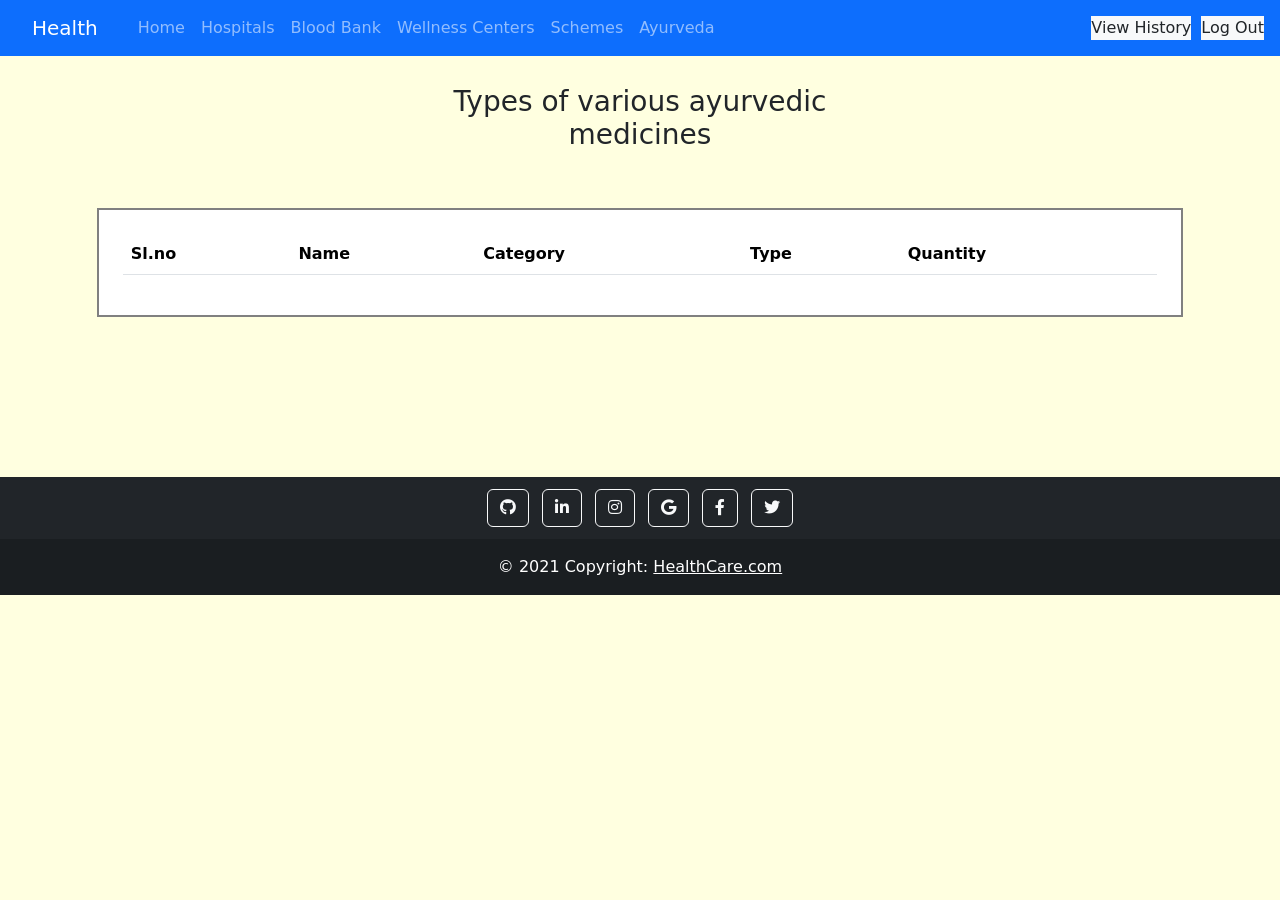
<file: ayurveda_backend.html>
<!doctype html>
<html lang="en">
  <head>
    <meta charset="utf-8">
    <meta name="viewport" content="width=device-width, initial-scale=1">
<link rel="stylesheet" href="https://pro.fontawesome.com/releases/v5.10.0/css/all.css" integrity="sha384-AYmEC3Yw5cVb3ZcuHtOA93w35dYTsvhLPVnYs9eStHfGJvOvKxVfELGroGkvsg+p" crossorigin="anonymous"/>
    <link href="https://cdn.jsdelivr.net/npm/bootstrap@5.1.3/dist/css/bootstrap.min.css" rel="stylesheet" integrity="sha384-1BmE4kWBq78iYhFldvKuhfTAU6auU8tT94WrHftjDbrCEXSU1oBoqyl2QvZ6jIW3" crossorigin="anonymous">
    <script src="https://code.jquery.com/jquery-3.6.0.js" integrity="sha256-H+K7U5CnXl1h5ywQfKtSj8PCmoN9aaq30gDh27Xc0jk=" crossorigin="anonymous"></script>
    <link rel="stylesheet" href="https://cdn.datatables.net/1.11.3/css/jquery.dataTables.min.css">
    <script src="https://cdn.datatables.net/1.11.3/js/jquery.dataTables.min.js"></script>
    <title>Ayurveda Search Repo</title>
  </head>
  <body  style="background-color: LightYellow;">
        <!-- navbar part -->
        <nav class="navbar navbar-expand-lg navbar-dark bg-primary px-3">
          <a class="navbar-brand px-3" href="#">Health</a>
          <button class="navbar-toggler" type="button" data-toggle="collapse" data-target="#navbarNav" aria-controls="navbarNav" aria-expanded="false" aria-label="Toggle navigation">
            <span class="navbar-toggler-icon"></span>
          </button>
          <div class="collapse navbar-collapse" id="navbarNav" style="display:flex;justify-content: space-between;">
            <div>
            <ul class="navbar-nav">
              <li class="nav-item active">
                <a class="nav-link" href="dash.php">Home <span class="sr-only">(current)</span></a>
              </li>
              <li class="nav-item">
                <a class="nav-link" href="hospital.html">Hospitals</a>
              </li>
              <li class="nav-item">
                <a class="nav-link" href="bloodbank.html">Blood Bank</a>
              </li>
              <li class="nav-item">
                <a class="nav-link" href="wellness.html">Wellness Centers</a>
              </li>
              <li class="nav-item">
                  <a class="nav-link" href="schemes_index.php">Schemes</a>
              </li>
              <li class="nav-item">
                  <a class="nav-link" href="ayurveda.html">Ayurveda</a>
              </li> 
            </ul>
          </div>
          <div style="display:flex;justify-content:space between;">
          <div class="bg-light" style="margin-right:10px">
            <!-- <li class="nav-item"> -->
                <a class="nav-link" href="patient_history.php?a=<?php echo $aadhar?>">View History</a>
            <!-- </li> -->
          </div>
            <div class="bg-light">
              <!-- <li class="nav-item"> -->
                  <a class="nav-link" href="index.html">Log Out</a>
              <!-- </li> -->
            </div>
        </div>
          </div>
        </nav>


          <!-- searchbar implementations -->
        <div class="row mt-2">
            <div class="col-4"></div>
            <div class="col-4">
                    <div class="input-group">
                      <div class="form-outline" style="display: flex;justify-content:center;">
                        <div style="margin-top: 5%;">
                          <label><center><h3>Types of various ayurvedic medicines</h3></center></label>
                          <!-- <input type="search" id="form1" class="form-control" placeholder="Search by Name"> -->
                        </div>
                        <!-- <div style="margin-top: 20%;">
                          <button type="button" class="btn btn-primary" onclick="onSearch()">
                            <i class="fas fa-search"></i>
                          </button>
                        </div> -->
                      </div>
                    </div>
            </div>
            <div class="col-4"></div>
        
        </div>



      <!-- datatable part -->
      <div class="row mt-5">
        <div class="col-1"></div>
        <div class="col-10 p-4 " id="tbl-col"style="margin-bottom:140px;background-color:white;border:2px grey solid;">
            <table id="myTable" class="table ">
              <thead>
                <tr>
                  <th>Sl.no</th>
                  <th>Name</th>
                  <th>Category</th>
                  <th>Type</th>
                  <th>Quantity</th>
                </tr>
              </thead>

              <tbody>
              </tbody>

            </table>
        </div>
        <div class="col-1"></div>
        
    </div>

    <footer class="bg-dark text-center text-white " style="margin-top:20px;">
      <!-- Grid container -->
      <div class="container p-2 pb-0">
        <!-- Section: Social media -->
        <section class="mb-2">
          <!-- Github -->
          <a class="btn btn-outline-light btn-floating m-1" href="https://github.com/Karthikkadivela/" role="button"
            ><i class="fab fa-github"></i
          ></a>
          <!-- Linkedin -->
          <a class="btn btn-outline-light btn-floating m-1" href="https://www.linkedin.com/in/karthik-k-n-57a3151b5/" role="button"
            ><i class="fab fa-linkedin-in"></i
          ></a>
          <!-- Instagram -->
          <a class="btn btn-outline-light btn-floating m-1" href="https://www.instagram.com/karthikkn_2508/" role="button"
            ><i class="fab fa-instagram"></i
          ></a>
          <!-- Google -->
          <a class="btn btn-outline-light btn-floating m-1" href="https://www.google.com" role="button"
            ><i class="fab fa-google"></i
          ></a>
          <!-- Facebook -->
          <a class="btn btn-outline-light btn-floating m-1" href="#!" role="button"
            ><i class="fab fa-facebook-f"></i
          ></a>
    
          <!-- Twitter -->
          <a class="btn btn-outline-light btn-floating m-1" href="#!" role="button"
            ><i class="fab fa-twitter"></i
          ></a>
        </section>
        <!-- Section: Social media -->
      </div>
      <!-- Grid container -->
    
      <!-- Copyright -->
      <div class="text-center p-3" style="background-color: rgba(0, 0, 0, 0.2);">
        © 2021 Copyright:
        <a class="text-white" href="#">HealthCare.com</a>
      </div>
      <!-- Copyright -->
    </footer>
    

    <script src="https://cdn.jsdelivr.net/npm/bootstrap@5.1.3/dist/js/bootstrap.bundle.min.js" integrity="sha384-ka7Sk0Gln4gmtz2MlQnikT1wXgYsOg+OMhuP+IlRH9sENBO0LRn5q+8nbTov4+1p" crossorigin="anonymous"></script>
  </body>

<script>
  // var i = 0;
  // var tbll;
  $(document).ready(function() {
  
  // let searchinput=document.getElementById("form1").value;
  // var newstring=searchinput.toUpperCase();
  // let tbl=document.getElementById("tbl-col");
  // tbl.style.visibility = "visible";
  
  // if(i==1){
  //   tbll.destroy();
  // }
  $.ajax({
    "url": "./ayurveda.json",
    "success": function (data) {
      console.log(data);
    // i=1;
      $('#myTable').DataTable({
        data: data, 
        columns: [
          { "data": "Number"},
          { "data": "Name of the Ayurvedic/ Unani Medicines" },
          { "data": "Ayurvedic/ Unani Medicines" },
          { "data": "Type of Ayurvedic/ Unani Medicines" },
          { "data": "Quantity" }
        ]
      });
    }
  });
})
</script>

</html>
</file>
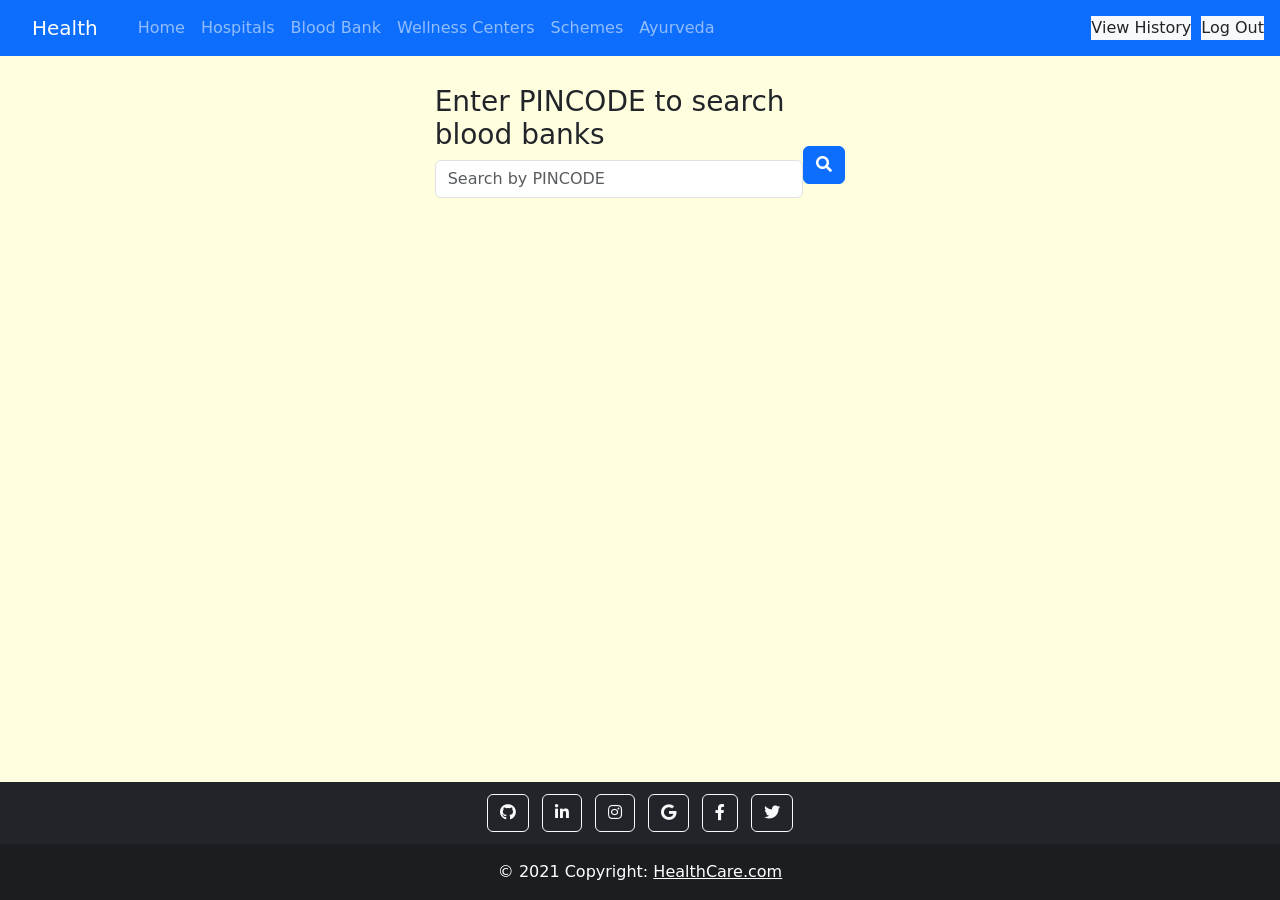
<file: bloodbank_donor_register.html>
<!doctype html>
<html lang="en">

<head>

    <meta charset="utf-8">
    <meta name="viewport" content="width=device-width, initial-scale=1">
    <link rel="stylesheet" href="https://pro.fontawesome.com/releases/v5.10.0/css/all.css"
        integrity="sha384-AYmEC3Yw5cVb3ZcuHtOA93w35dYTsvhLPVnYs9eStHfGJvOvKxVfELGroGkvsg+p" crossorigin="anonymous" />
    <link href="https://cdn.jsdelivr.net/npm/bootstrap@5.1.3/dist/css/bootstrap.min.css" rel="stylesheet"
        integrity="sha384-1BmE4kWBq78iYhFldvKuhfTAU6auU8tT94WrHftjDbrCEXSU1oBoqyl2QvZ6jIW3" crossorigin="anonymous">
    <script src="https://code.jquery.com/jquery-3.6.0.js" integrity="sha256-H+K7U5CnXl1h5ywQfKtSj8PCmoN9aaq30gDh27Xc0jk="
        crossorigin="anonymous"></script>
    <link rel="stylesheet" href="https://cdn.datatables.net/1.11.3/css/jquery.dataTables.min.css">
    <script src="https://cdn.datatables.net/1.11.3/js/jquery.dataTables.min.js"></script>
    <title>Donor Registration</title>
</head>

<body  style="background-color: LightYellow;">
    <!-- navbar part -->
    <nav class="navbar navbar-expand-lg navbar-dark bg-primary px-3">
        <a class="navbar-brand px-3" href="#">Health</a>
        <button class="navbar-toggler" type="button" data-toggle="collapse" data-target="#navbarNav" aria-controls="navbarNav" aria-expanded="false" aria-label="Toggle navigation">
          <span class="navbar-toggler-icon"></span>
        </button>
        <div class="collapse navbar-collapse" id="navbarNav" style="display:flex;justify-content: space-between;">
          <div>
          <ul class="navbar-nav">
            <li class="nav-item active">
              <a class="nav-link" href="dash.php">Home <span class="sr-only">(current)</span></a>
            </li>
            <li class="nav-item">
              <a class="nav-link" href="hospital.html">Hospitals</a>
            </li>
            <li class="nav-item">
              <a class="nav-link" href="bloodbank.html">Blood Bank</a>
            </li>
            <li class="nav-item">
              <a class="nav-link" href="wellness.html">Wellness Centers</a>
            </li>
            <li class="nav-item">
                <a class="nav-link" href="schemes_index.php">Schemes</a>
            </li>
            <li class="nav-item">
                <a class="nav-link" href="ayurveda.html">Ayurveda</a>
            </li> 
          </ul>
        </div>
        <div style="display:flex;justify-content:space between;">
        <div class="bg-light" style="margin-right:10px">
          <!-- <li class="nav-item"> -->
              <a class="nav-link" href="patient_history.php?a=<?php echo $aadhar?>">View History</a>
          <!-- </li> -->
        </div>
          <div class="bg-light">
            <!-- <li class="nav-item"> -->
                <a class="nav-link" href="index.html">Log Out</a>
            <!-- </li> -->
          </div>
      </div>
        </div>
      </nav>

    <!-- searchbar implementations -->
    <div class="row mt-2">
        <div class="col-4"></div>
        <div class="col-4">
                <div class="input-group">
                  <div class="form-outline" style="display: flex;justify-content:center;">
                    <div style="margin-top: 5%;">
                      <label><h3>Enter PINCODE to search blood banks</h3></label>
                      <input type="search" id="form1" class="form-control" placeholder="Search by PINCODE">
                    </div>
                    <div style="margin-top: 20%;">
                      <button type="button" class="btn btn-primary" onclick="onSearch()">
                        <i class="fas fa-search"></i>
                      </button>
                    </div>
                  </div>
                </div>
        </div>
        <div class="col-4"></div>
    
    </div>

    <!-- datatable part -->
    <div class="row mt-4">
        <div class="col-1"></div>
        <div class="col-10 p-4" id="tbl-col" style="background-color:white;visibility:hidden; border:2px grey solid;">
            <table id="myTable" class="table">
                <thead>
                    <tr>
                        <th>Name</th>
                        <th>Address</th>
                        <th>Contact Details</th>
                        <th>Actions</th>
                    </tr>
                </thead>
    
                <tbody>
                </tbody>
    
            </table>
        </div>
        <div class="col-1"></div>
    
    </div>

    <footer class="bg-dark text-center text-white fixed-bottom">
        <!-- Grid container -->
        <div class="container p-2 pb-0">
          <!-- Section: Social media -->
          <section class="mb-2">
            <!-- Github -->
            <a class="btn btn-outline-light btn-floating m-1" href="https://github.com/Karthikkadivela/" role="button"
              ><i class="fab fa-github"></i
            ></a>
            <!-- Linkedin -->
            <a class="btn btn-outline-light btn-floating m-1" href="https://www.linkedin.com/in/karthik-k-n-57a3151b5/" role="button"
              ><i class="fab fa-linkedin-in"></i
            ></a>
            <!-- Instagram -->
            <a class="btn btn-outline-light btn-floating m-1" href="https://www.instagram.com/karthikkn_2508/" role="button"
              ><i class="fab fa-instagram"></i
            ></a>
            <!-- Google -->
            <a class="btn btn-outline-light btn-floating m-1" href="https://www.google.com" role="button"
              ><i class="fab fa-google"></i
            ></a>
            <!-- Facebook -->
            <a class="btn btn-outline-light btn-floating m-1" href="#!" role="button"
              ><i class="fab fa-facebook-f"></i
            ></a>
      
            <!-- Twitter -->
            <a class="btn btn-outline-light btn-floating m-1" href="#!" role="button"
              ><i class="fab fa-twitter"></i
            ></a>
          </section>
          <!-- Section: Social media -->
        </div>
        <!-- Grid container -->
      
        <!-- Copyright -->
        <div class="text-center p-3" style="background-color: rgba(0, 0, 0, 0.2);">
          © 2021 Copyright:
          <a class="text-white" href="#">HealthCare.com</a>
        </div>
        <!-- Copyright -->
      </footer>



    <script src="https://cdn.jsdelivr.net/npm/bootstrap@5.1.3/dist/js/bootstrap.bundle.min.js"
        integrity="sha384-ka7Sk0Gln4gmtz2MlQnikT1wXgYsOg+OMhuP+IlRH9sENBO0LRn5q+8nbTov4+1p"
        crossorigin="anonymous"></script>
</body>

<script>
    var i = 0;
    var tbll;
    function onSearch() {
        let searchinput = document.getElementById("form1").value;
        let tbl = document.getElementById("tbl-col");
        tbl.style.visibility = "visible";

        if (i == 1) {
            tbll.destroy();
        }
        $.ajax({
            "url": "https://api.data.gov.in/resource/fced6df9-a360-4e08-8ca0-f283fc74ce15?api-key=579b464db66ec23bdd000001cdd3946e44ce4aad7209ff7b23ac571b&format=json&offset=0&limit=10&filters[_pincode]=" + searchinput,
            "success": function (data) {
                //   console.log(data);
                i = 1;
                tbll = $('#myTable').DataTable({
                    data: data.records,
                    columns: [
                        { "data": "_blood_bank_name" },
                        { "data": "__address" },
                        { "data": "__contact_no" },
                        
                        { "data": "sr_no",
                        "render": function (data, type, row) {
                                return '<a href="./add_donor.php?sr_no='+data+'" class="btn btn-primary">Enroll</a>';
                            }
                    
                    }
                    ]
                });
            }
        });
    }

</script>

</html>
</file>
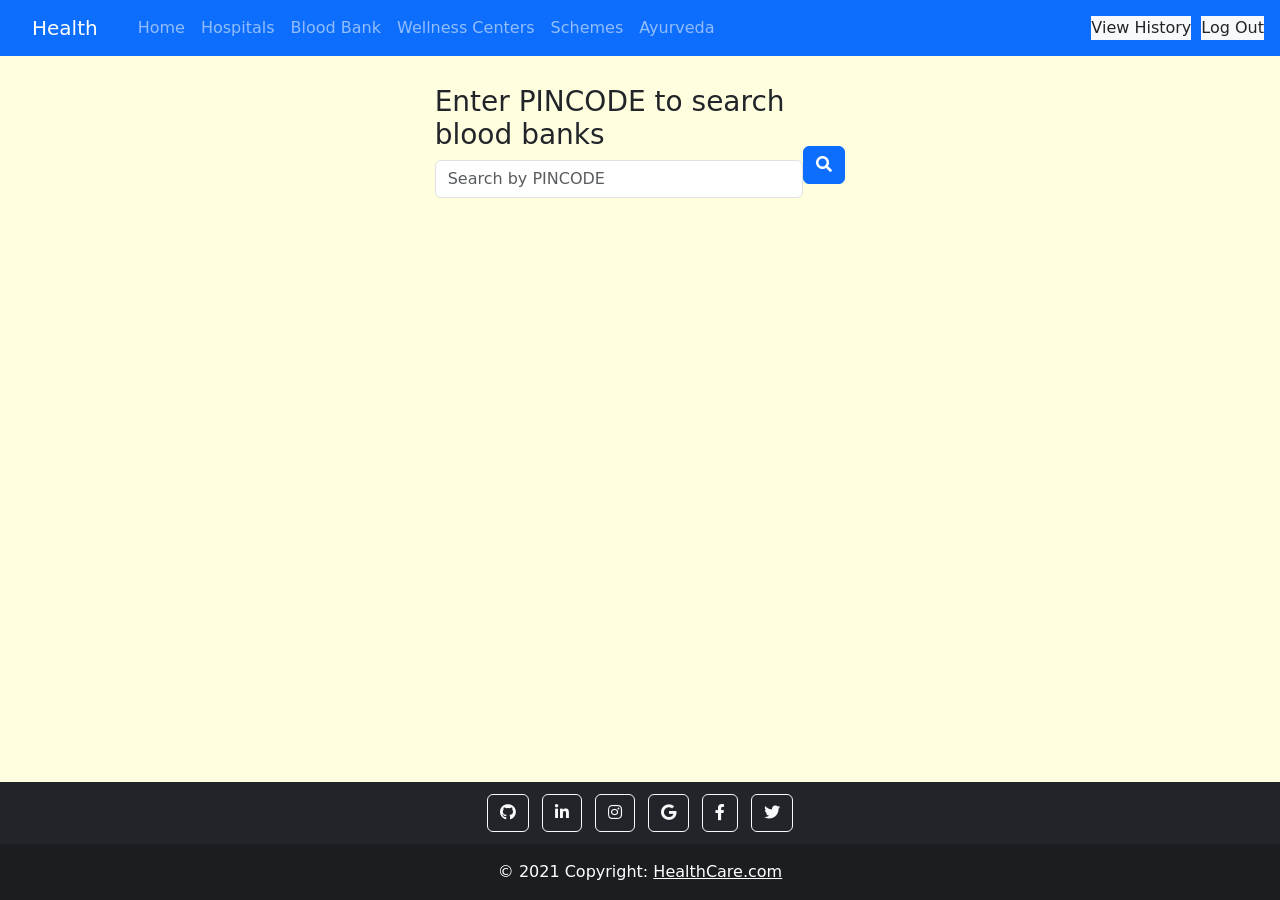
<file: bloodbanks.html>
<!doctype html>
<html lang="en">
  <head>
    <meta charset="utf-8">
    <meta name="viewport" content="width=device-width, initial-scale=1">
<link rel="stylesheet" href="https://pro.fontawesome.com/releases/v5.10.0/css/all.css" integrity="sha384-AYmEC3Yw5cVb3ZcuHtOA93w35dYTsvhLPVnYs9eStHfGJvOvKxVfELGroGkvsg+p" crossorigin="anonymous"/>
    <link href="https://cdn.jsdelivr.net/npm/bootstrap@5.1.3/dist/css/bootstrap.min.css" rel="stylesheet" integrity="sha384-1BmE4kWBq78iYhFldvKuhfTAU6auU8tT94WrHftjDbrCEXSU1oBoqyl2QvZ6jIW3" crossorigin="anonymous">
    <script src="https://code.jquery.com/jquery-3.6.0.js" integrity="sha256-H+K7U5CnXl1h5ywQfKtSj8PCmoN9aaq30gDh27Xc0jk=" crossorigin="anonymous"></script>
    <link rel="stylesheet" href="https://cdn.datatables.net/1.11.3/css/jquery.dataTables.min.css">
    <script src="https://cdn.datatables.net/1.11.3/js/jquery.dataTables.min.js"></script>
    <title>Blood Bank Search Repo</title>
  </head>
  <body style="background-color: LightYellow;">
        <!-- navbar part -->
        <nav class="navbar navbar-expand-lg navbar-dark bg-primary px-3">
          <a class="navbar-brand px-3" href="#">Health</a>
          <button class="navbar-toggler" type="button" data-toggle="collapse" data-target="#navbarNav" aria-controls="navbarNav" aria-expanded="false" aria-label="Toggle navigation">
            <span class="navbar-toggler-icon"></span>
          </button>
          <div class="collapse navbar-collapse" id="navbarNav" style="display:flex;justify-content: space-between;">
            <div>
            <ul class="navbar-nav">
              <li class="nav-item active">
                <a class="nav-link" href="dash.php">Home <span class="sr-only">(current)</span></a>
              </li>
              <li class="nav-item">
                <a class="nav-link" href="hospital.html">Hospitals</a>
              </li>
              <li class="nav-item">
                <a class="nav-link" href="bloodbank.html">Blood Bank</a>
              </li>
              <li class="nav-item">
                <a class="nav-link" href="wellness.html">Wellness Centers</a>
              </li>
              <li class="nav-item">
                  <a class="nav-link" href="schemes_index.php">Schemes</a>
              </li>
              <li class="nav-item">
                  <a class="nav-link" href="ayurveda.html">Ayurveda</a>
              </li> 
            </ul>
          </div>
          <div style="display:flex;justify-content:space between;">
          <div class="bg-light" style="margin-right:10px">
            <!-- <li class="nav-item"> -->
                <a class="nav-link" href="patient_history.php?a=<?php echo $aadhar?>">View History</a>
            <!-- </li> -->
          </div>
            <div class="bg-light">
              <!-- <li class="nav-item"> -->
                  <a class="nav-link" href="index.html">Log Out</a>
              <!-- </li> -->
            </div>
        </div>
          </div>
        </nav>


          <!-- searchbar implementations -->
        

        <div class="row mt-2">
            <div class="col-4"></div>
            <div class="col-4">
                    <div class="input-group">
                      <div class="form-outline" style="display: flex;justify-content:center;">
                        <div style="margin-top: 5%;">
                          <label><h3>Enter PINCODE to search blood banks</h3></label>
                          <input type="search" id="form1" class="form-control" placeholder="Search by PINCODE">
                        </div>
                        <div style="margin-top: 20%;">
                          <button type="button" class="btn btn-primary" onclick="onSearch()">
                            <i class="fas fa-search"></i>
                          </button>
                        </div>
                      </div>
                    </div>
            </div>
            <div class="col-4"></div>
        
        </div>
 
      <!-- datatable part -->
      <div class="row mt-4">
        <div class="col-1"></div>
        <div class="col-10 p-4" id="tbl-col"style="color:white;background-color:white;border:2px grey solid;visibility:hidden">
            <table id="myTable" class="table ">
              <thead>
                <tr>
                  <th>Blood Bank Name</th>
                  <th>Address</th>
                  <th>Contact Details</th>
                  <th>Blood availability</th>
                  <th>Category</th>
                </tr>
              </thead>

              <tbody>
              </tbody>

            </table>
        </div>
        <div class="col-1"></div>
        
    </div>

    <footer class="bg-dark text-center text-white fixed-bottom">
        <!-- Grid container -->
        <div class="container p-2 pb-0">
          <!-- Section: Social media -->
          <section class="mb-2">
            <!-- Github -->
            <a class="btn btn-outline-light btn-floating m-1" href="https://github.com/Karthikkadivela/My_Pet_Shop" role="button"
              ><i class="fab fa-github"></i
            ></a>
            <!-- Linkedin -->
            <a class="btn btn-outline-light btn-floating m-1" href="https://www.linkedin.com/in/karthik-k-n-57a3151b5/" role="button"
              ><i class="fab fa-linkedin-in"></i
            ></a>
            <!-- Instagram -->
            <a class="btn btn-outline-light btn-floating m-1" href="https://www.instagram.com/karthikkn_2508/" role="button"
              ><i class="fab fa-instagram"></i
            ></a>
            <!-- Google -->
            <a class="btn btn-outline-light btn-floating m-1" href="https://www.google.com" role="button"
              ><i class="fab fa-google"></i
            ></a>
            <!-- Facebook -->
            <a class="btn btn-outline-light btn-floating m-1" href="#!" role="button"
              ><i class="fab fa-facebook-f"></i
            ></a>
      
            <!-- Twitter -->
            <a class="btn btn-outline-light btn-floating m-1" href="#!" role="button"
              ><i class="fab fa-twitter"></i
            ></a>
          </section>
          <!-- Section: Social media -->
        </div>
        <!-- Grid container -->
      
        <!-- Copyright -->
        <div class="text-center p-3" style="background-color: rgba(0, 0, 0, 0.2);">
          © 2021 Copyright:
          <a class="text-white" href="#">HealthCare.com</a>
        </div>
        <!-- Copyright -->
      </footer>
    

    <script src="https://cdn.jsdelivr.net/npm/bootstrap@5.1.3/dist/js/bootstrap.bundle.min.js" integrity="sha384-ka7Sk0Gln4gmtz2MlQnikT1wXgYsOg+OMhuP+IlRH9sENBO0LRn5q+8nbTov4+1p" crossorigin="anonymous"></script>
  </body>

<!-- <script>
  $.ajax({
    "url": "https://api.data.gov.in/resource/fced6df9-a360-4e08-8ca0-f283fc74ce15?api-key=579b464db66ec23bdd000001cdd3946e44ce4aad7209ff7b23ac571b&format=json&offset=0&limit=10&filters[_pincode]=110001",
    "success": function (data) {
      console.log(data);
      $('#myTable').DataTable({
        data: data.records, 
        columns: [
          { "data": "_blood_bank_name"},
          { "data": "__address" },
          { "data": "__contact_no" },
          { "data": "__category" }
        ]
      });
    }
  });
</script> -->

<script>
  var i = 0;
  var tbll;
function onSearch(){
  let searchinput=document.getElementById("form1").value;
  let tbl=document.getElementById("tbl-col");
  tbl.style.visibility = "visible";
  
  if(i==1){
    tbll.destroy();
  }
  $.ajax({
    "url": "https://api.data.gov.in/resource/fced6df9-a360-4e08-8ca0-f283fc74ce15?api-key=579b464db66ec23bdd000001cdd3946e44ce4aad7209ff7b23ac571b&format=json&offset=0&limit=10&filters[_pincode]="+searchinput,
    "success": function (data) {
    //   console.log(data);
    i=1;
      tbll=$('#myTable').DataTable({
        data: data.records, 
        columns: [
          { "data": "_blood_bank_name"},
          { "data": "__address" },
          { "data": "__contact_no" },
          { "data": "__blood_component_available" },
          { "data": "__category" }
        ]
      });
    }
  });
}
</script>

</html>
</file>
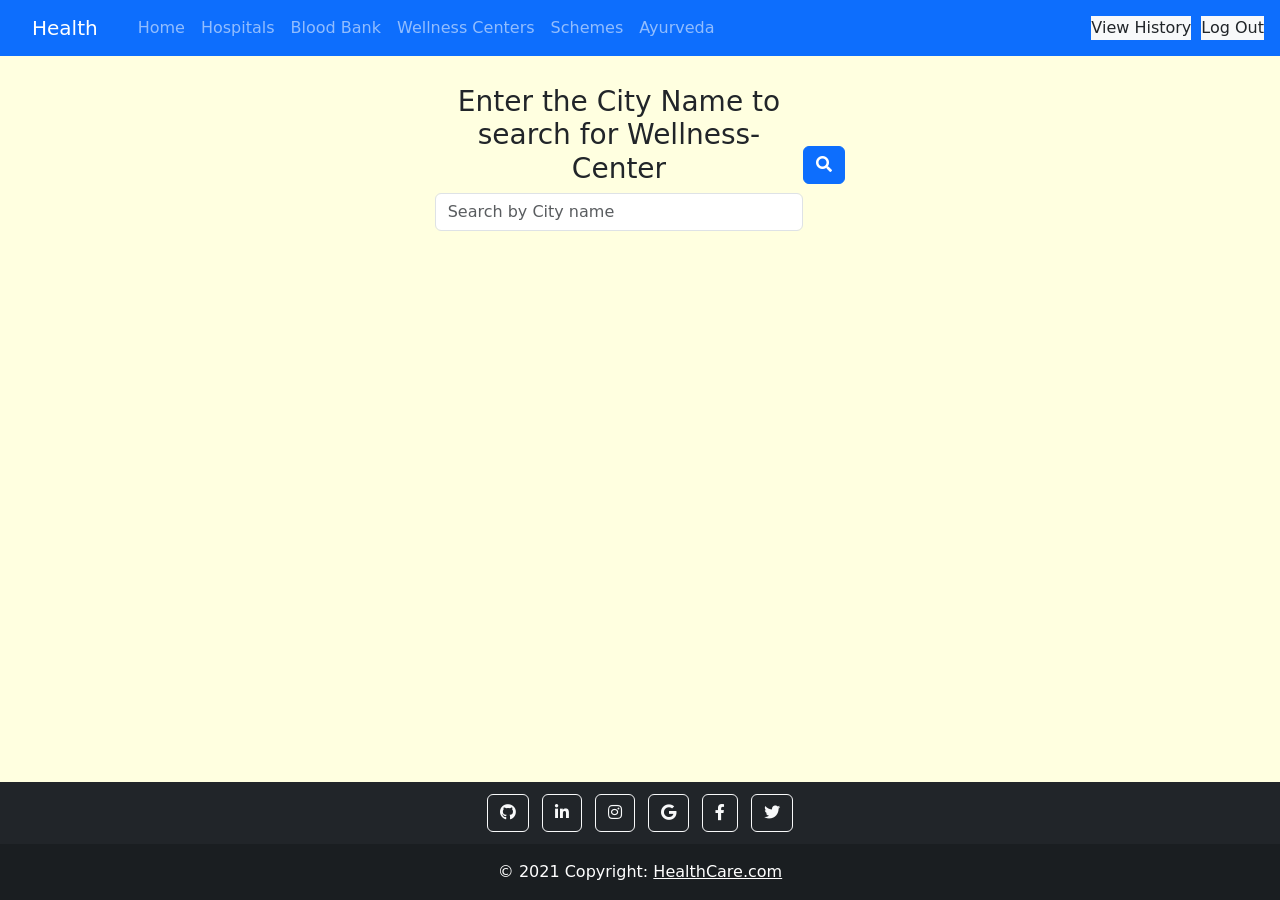
<file: wellness_backend.html>
<!doctype html>
<html lang="en">
  <head>
    <meta charset="utf-8">
    <meta name="viewport" content="width=device-width, initial-scale=1">
<link rel="stylesheet" href="https://pro.fontawesome.com/releases/v5.10.0/css/all.css" integrity="sha384-AYmEC3Yw5cVb3ZcuHtOA93w35dYTsvhLPVnYs9eStHfGJvOvKxVfELGroGkvsg+p" crossorigin="anonymous"/>
    <link href="https://cdn.jsdelivr.net/npm/bootstrap@5.1.3/dist/css/bootstrap.min.css" rel="stylesheet" integrity="sha384-1BmE4kWBq78iYhFldvKuhfTAU6auU8tT94WrHftjDbrCEXSU1oBoqyl2QvZ6jIW3" crossorigin="anonymous">
    <script src="https://code.jquery.com/jquery-3.6.0.js" integrity="sha256-H+K7U5CnXl1h5ywQfKtSj8PCmoN9aaq30gDh27Xc0jk=" crossorigin="anonymous"></script>
    <link rel="stylesheet" href="https://cdn.datatables.net/1.11.3/css/jquery.dataTables.min.css">
    <script src="https://cdn.datatables.net/1.11.3/js/jquery.dataTables.min.js"></script>
    <title>Wellness-Center Search Repo</title>
  </head>
  <body  style="background-color: LightYellow;">
        <!-- navbar part -->
        <nav class="navbar navbar-expand-lg navbar-dark bg-primary px-3">
          <a class="navbar-brand px-3" href="#">Health</a>
          <button class="navbar-toggler" type="button" data-toggle="collapse" data-target="#navbarNav" aria-controls="navbarNav" aria-expanded="false" aria-label="Toggle navigation">
            <span class="navbar-toggler-icon"></span>
          </button>
          <div class="collapse navbar-collapse" id="navbarNav" style="display:flex;justify-content: space-between;">
            <div>
            <ul class="navbar-nav">
              <li class="nav-item active">
                <a class="nav-link" href="dash.php">Home <span class="sr-only">(current)</span></a>
              </li>
              <li class="nav-item">
                <a class="nav-link" href="hospital.html">Hospitals</a>
              </li>
              <li class="nav-item">
                <a class="nav-link" href="bloodbank.html">Blood Bank</a>
              </li>
              <li class="nav-item">
                <a class="nav-link" href="wellness.html">Wellness Centers</a>
              </li>
              <li class="nav-item">
                  <a class="nav-link" href="schemes_index.php">Schemes</a>
              </li>
              <li class="nav-item">
                  <a class="nav-link" href="ayurveda.html">Ayurveda</a>
              </li> 
            </ul>
          </div>
          <div style="display:flex;justify-content:space between;">
          <div class="bg-light" style="margin-right:10px">
            <!-- <li class="nav-item"> -->
                <a class="nav-link" href="patient_history.php?a=<?php echo $aadhar?>">View History</a>
            <!-- </li> -->
          </div>
            <div class="bg-light">
              <!-- <li class="nav-item"> -->
                  <a class="nav-link" href="index.html">Log Out</a>
              <!-- </li> -->
            </div>
        </div>
          </div>
        </nav>


          <!-- searchbar implementations -->
        <div class="row mt-2">
            <div class="col-4"></div>
            <div class="col-4">
                    <div class="input-group">
                      <div class="form-outline" style="display: flex;justify-content:center;">
                        <div style="margin-top: 5%;">
                          <label><center><h3>Enter the City Name to search for Wellness-Center</h3></center></label>
                          <input type="search" id="form1" class="form-control" placeholder="Search by City name">
                        </div>
                        <div style="margin-top: 20%;">
                          <button type="button" class="btn btn-primary" onclick="onSearch()">
                            <i class="fas fa-search"></i>
                          </button>
                        </div>
                      </div>
                    </div>
            </div>
            <div class="col-4"></div>
        
        </div>



      <!-- datatable part -->
      <div class="row mt-5">
        <div class="col-1"></div>
        <div class="col-10 p-4 " id="tbl-col" style="margin-bottom:140px;background-color:white;visibility:hidden; border:2px grey solid;">
            <table id="myTable" class="table ">
              <thead>
                <tr>
                  <th>Wellness-Center Name</th>
                  <th>Address</th>
                  <th>Contact Number</th>
                  <th>City</th>
                  <th>Category</th>
                </tr>
              </thead>

              <tbody>
              </tbody>

            </table>
        </div>
        <div class="col-1"></div>
        
    </div>

    <footer class="bg-dark text-center text-white fixed-bottom" style="margin-top:20px;">
      <!-- Grid container -->
      <div class="container p-2 pb-0">
        <!-- Section: Social media -->
        <section class="mb-2">
          <!-- Github -->
          <a class="btn btn-outline-light btn-floating m-1" href="https://github.com/Karthikkadivela/" role="button"
            ><i class="fab fa-github"></i
          ></a>
          <!-- Linkedin -->
          <a class="btn btn-outline-light btn-floating m-1" href="https://www.linkedin.com/in/karthik-k-n-57a3151b5/" role="button"
            ><i class="fab fa-linkedin-in"></i
          ></a>
          <!-- Instagram -->
          <a class="btn btn-outline-light btn-floating m-1" href="https://www.instagram.com/karthikkn_2508/" role="button"
            ><i class="fab fa-instagram"></i
          ></a>
          <!-- Google -->
          <a class="btn btn-outline-light btn-floating m-1" href="https://www.google.com" role="button"
            ><i class="fab fa-google"></i
          ></a>
          <!-- Facebook -->
          <a class="btn btn-outline-light btn-floating m-1" href="#!" role="button"
            ><i class="fab fa-facebook-f"></i
          ></a>
    
          <!-- Twitter -->
          <a class="btn btn-outline-light btn-floating m-1" href="#!" role="button"
            ><i class="fab fa-twitter"></i
          ></a>
        </section>
        <!-- Section: Social media -->
      </div>
      <!-- Grid container -->
    
      <!-- Copyright -->
      <div class="text-center p-3" style="background-color: rgba(0, 0, 0, 0.2);">
        © 2021 Copyright:
        <a class="text-white" href="#">HealthCare.com</a>
      </div>
      <!-- Copyright -->
    </footer>
    

    <script src="https://cdn.jsdelivr.net/npm/bootstrap@5.1.3/dist/js/bootstrap.bundle.min.js" integrity="sha384-ka7Sk0Gln4gmtz2MlQnikT1wXgYsOg+OMhuP+IlRH9sENBO0LRn5q+8nbTov4+1p" crossorigin="anonymous"></script>
  </body>

<script>
  var i = 0;
  var tbll;
function onSearch(){
  let searchinput=document.getElementById("form1").value;
  var newstring=searchinput.toUpperCase();
  let tbl=document.getElementById("tbl-col");
  tbl.style.visibility = "visible";
  
  if(i==1){
    tbll.destroy();
  }
  $.ajax({
    "url": "https://api.data.gov.in/resource/8eede3a2-1652-49eb-bd7f-48ae3ea7a11e?api-key=579b464db66ec23bdd00000188796cc0e4534c876707dfda18d61829&format=json&offset=0&limit=100&filters[cityname]="+newstring,
    "success": function (data) {
    //   console.log(data);
    i=1;
      tbll=$('#myTable').DataTable({
        data: data.records, 
        columns: [
          { "data": "wellnesscentrename"},
          { "data": "wellnesscentreaddress" },
          { "data": "wellnesscentrecontactno" },
          { "data": "cityname" },
          { "data": "category" }
        ]
      });
    }
  });
}
</script>

</html>
</file>
